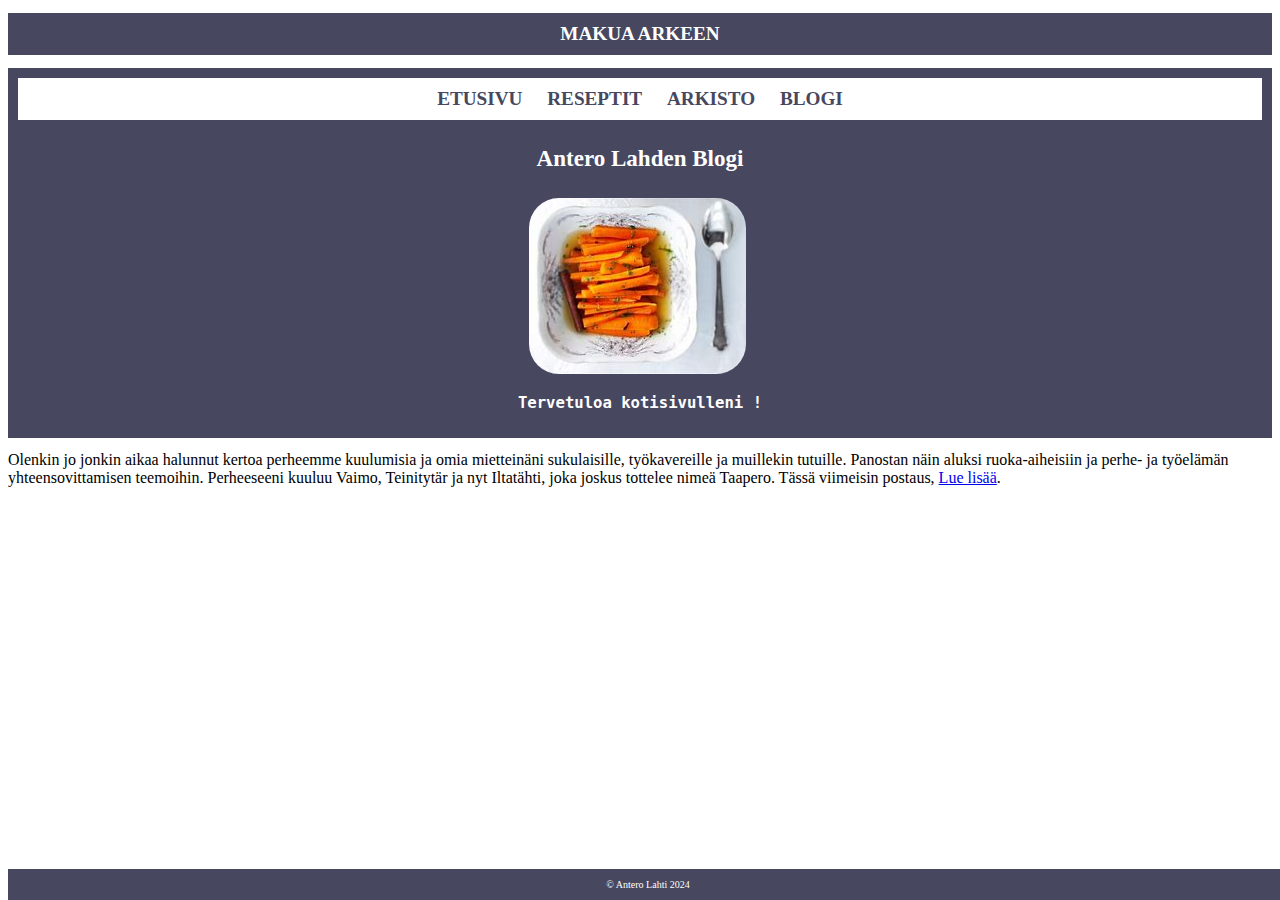
<file: Index.html>
<!DOCTYPE html>
<html lang="fi">
<head> <meta charset="UTF-8"> <meta name="viewport" content="width=device-width, initial-scale=1.0">
<title>Makua Arkeen</title>
<link rel="stylesheet"href="tyyli.css">
</head
body>
<nav class="navbar"></nav>
<h1>MAKUA ARKEEN<h1>  

  <div class="navbar">
    <ul>
      <li><a href="index.html">ETUSIVU</a></li>
      <li><a href="reseptit.html">RESEPTIT</a></li>
      <li><a href="arkisto.html">ARKISTO</a></li>
      <li><a href="blogi.html">BLOGI</a></li>
    </ul>
 </div>       

</body>

<main>
  
<section>
  <h1>Antero Lahden Blogi
    
    </h2>
  
    <img style= "border-radius: 30px;"
    src="Rakuunaporkkanat_0602.jpg" alt="Rakuunaporkkanat">
    <img/>

    <pre>Tervetuloa kotisivulleni !</pre>
    </section></h2>

   <article>Olenkin jo jonkin aikaa halunnut kertoa perheemme kuulumisia 
    ja omia mietteinäni sukulaisille, työkavereille ja muillekin tutuille.
    Panostan näin aluksi ruoka-aiheisiin ja perhe- ja työelämän 
    yhteensovittamisen teemoihin. 
    Perheeseeni kuuluu Vaimo, Teinitytär ja nyt Iltatähti, joka joskus
    tottelee nimeä Taapero.  
     
    Tässä viimeisin postaus, <a href="arkisto.html">Lue lisää</a>.
     
   </article>
  
</section>
</main>

<footer>
    &copy; Antero Lahti 2024 
</footer>

</body>
</html>
</file>
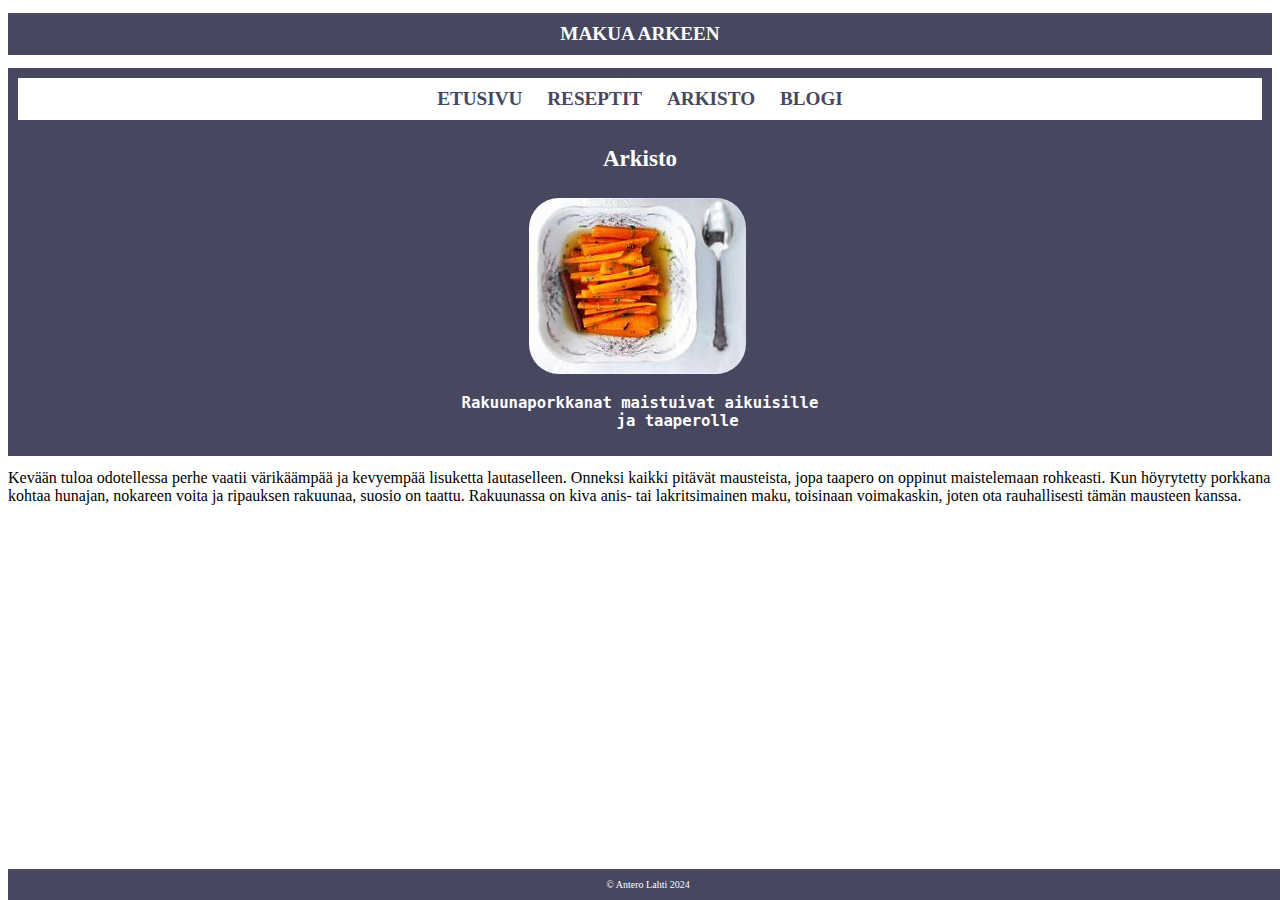
<file: arkisto.html>
<!DOCTYPE html>
<html lang="fi">
<head> <meta charset="UTF-8"> <meta name="viewport" content="width=device-width, initial-scale=1.0">
<title>Makua Arkeen</title>
<link rel="stylesheet"href="tyyli.css">
</head
body>
<nav class="navbar"></nav>
<h1>MAKUA ARKEEN<h1>  

  <div class="navbar">
    <ul>
      <li><a href="etusivu.html">ETUSIVU</a></li>
      <li><a href="reseptit.html">RESEPTIT</a></li>
      <li><a href="arkisto.html">ARKISTO</a></li>
      <li><a href="blogi.html">BLOGI</a></li>
    </ul>
 </div>       

</body>

<main>
  

  <section>
    <h1>Arkisto</h1>
    
      <img style= "border-radius: 30px;"
      src="Rakuunaporkkanat_0602.jpg" alt="Rakuunaporkkanat">
      <img/>
  
      <pre> Rakuunaporkkanat maistuivat aikuisille 
        ja taaperolle</pre>
      <section>
        </h2>   
              

        Kevään tuloa odotellessa perhe vaatii värikäämpää ja kevyempää lisuketta lautaselleen.
        Onneksi kaikki pitävät mausteista, jopa taapero on oppinut maistelemaan rohkeasti. Kun höyrytetty 
        porkkana kohtaa hunajan, nokareen voita ja ripauksen rakuunaa, suosio on taattu. 
        Rakuunassa on kiva anis- tai lakritsimainen maku, toisinaan voimakaskin, 
        joten ota rauhallisesti tämän mausteen kanssa.
        </h2>
        
       </section

  
  
</section>
</main>

<footer>
    &copy; Antero Lahti 2024 
</footer>

</body>
</html>
</file>
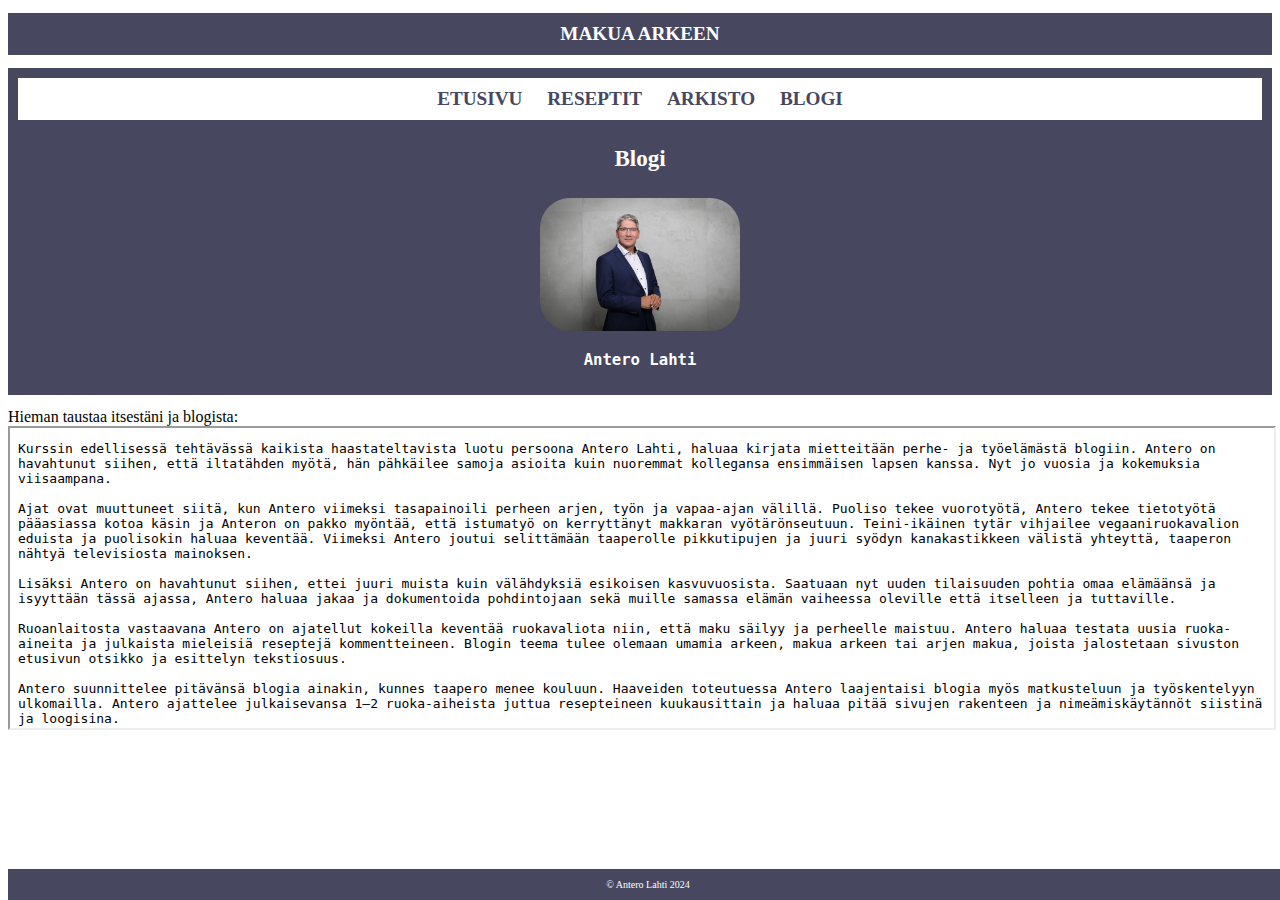
<file: blogi.html>
<!DOCTYPE html>
<html lang="fi">
<head> <meta charset="UTF-8"> <meta name="viewport" content="width=device-width, initial-scale=1.0">
<title>Makua Arkeen</title>
<link rel="stylesheet"href="tyyli.css">
</head
body>
<nav class="navbar"></nav>
<h1>MAKUA ARKEEN<h1>  

  <div class="navbar">
    <ul>
      <li><a href="etusivu.html">ETUSIVU</a></li>
      <li><a href="reseptit.html">RESEPTIT</a></li>
      <li><a href="arkisto.html">ARKISTO</a></li>
      <li><a href="blogi.html">BLOGI</a></li>
    </ul>
 </div>       

</body>

<main>


<section>
  <h1>Blogi</h1>
  <img style= "border-radius: 30px;"
   src="Antero_itse.jpg" width="200" alt="Antero Lahti">
  <pre>Antero Lahti</pre>
</section></h2>    


  <article>Hieman taustaa itsestäni ja blogista:
    <!DOCTYPE html>
<html lang="fi">
<head>
    <meta charset="UTF-8">
    <meta name="viewport" content="width=device-width, initial-scale=1.0">
    <title>Document</title>
</head>
<body>
    <iframe src="A.txt" width="100%" height="300px"></iframe>
</body>
</html>       
        
 </article> 
</section> 

<footer>
  &copy; Antero Lahti 2024 
</footer>

</body>
</html>
</file>
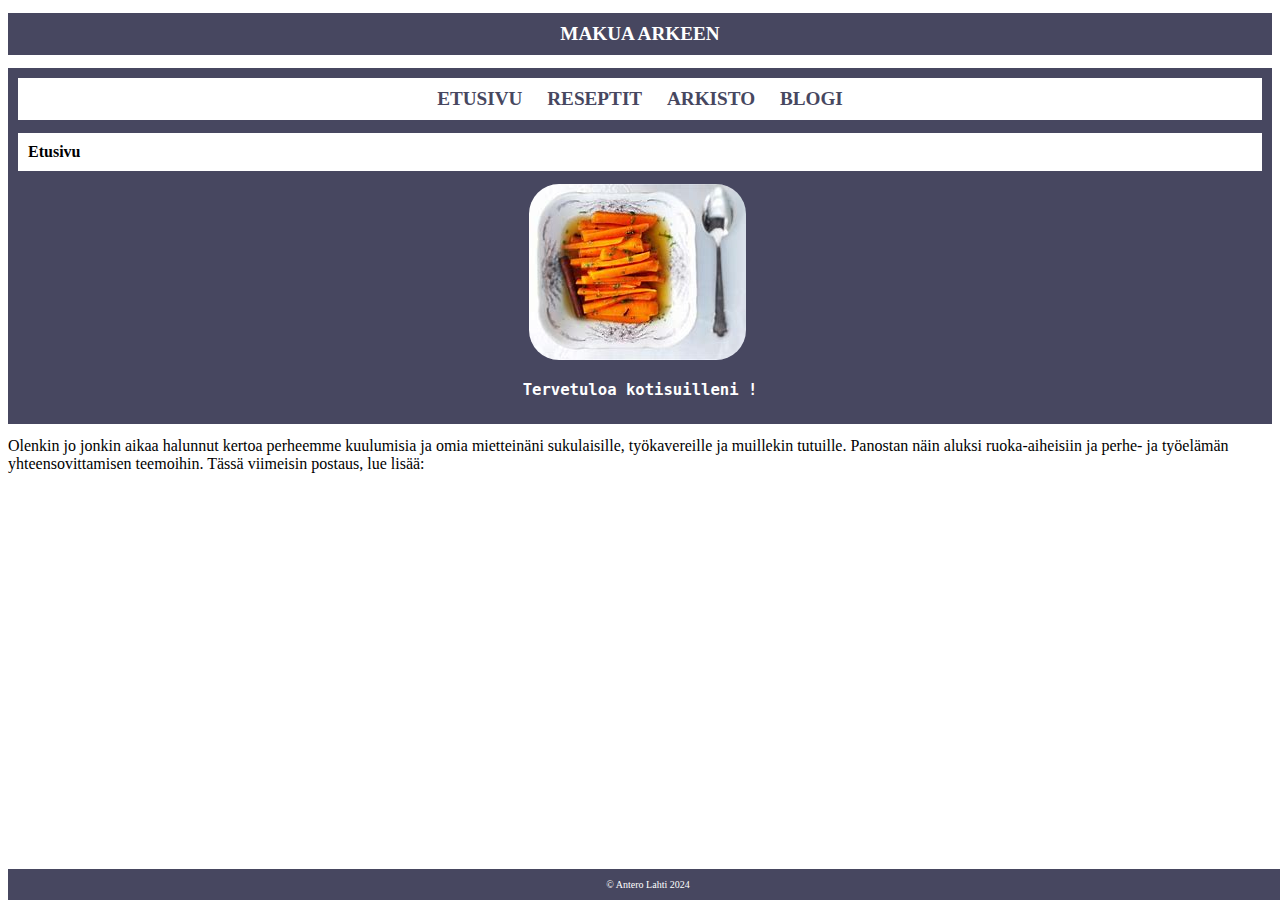
<file: etusivu.html>
<!DOCTYPE html>
<html lang="fi">
<head> <meta charset="UTF-8"> <meta name="viewport" content="width=device-width, initial-scale=1.0">
<title>Makua Arkeen</title>
<link rel="stylesheet"href="tyyli.css">
</head
body>
<nav class="navbar"></nav>
<h1>MAKUA ARKEEN<h1>  

  <div class="navbar">
    <ul>
      <li><a href="etusivu.html">ETUSIVU</a></li>
      <li><a href="reseptit.html">RESEPTIT</a></li>
      <li><a href="arkisto.html">ARKISTO</a></li>
      <li><a href="blogi.html">BLOGI</a></li>
    </ul>
 </div>       

</body>

<main>
  
<section>
  <h2>Etusivu</h2>
  
    <img style= "border-radius: 30px;"
    src="Rakuunaporkkanat_0602.jpg" alt="Rakuunaporkkanat">
    <img/>

    <pre>Tervetuloa kotisuilleni !</pre>
    </section></h2>

   <article>Olenkin jo jonkin aikaa halunnut kertoa perheemme kuulumisia 
    ja omia mietteinäni sukulaisille, työkavereille ja muillekin tutuille.
    Panostan näin aluksi ruoka-aiheisiin ja perhe- ja työelämän 
    yhteensovittamisen teemoihin.
    Tässä viimeisin postaus, lue lisää:
    
   </article>
  
</section>
</main>

<footer>
    &copy; Antero Lahti 2024 
</footer>

</body>
</html>
</file>
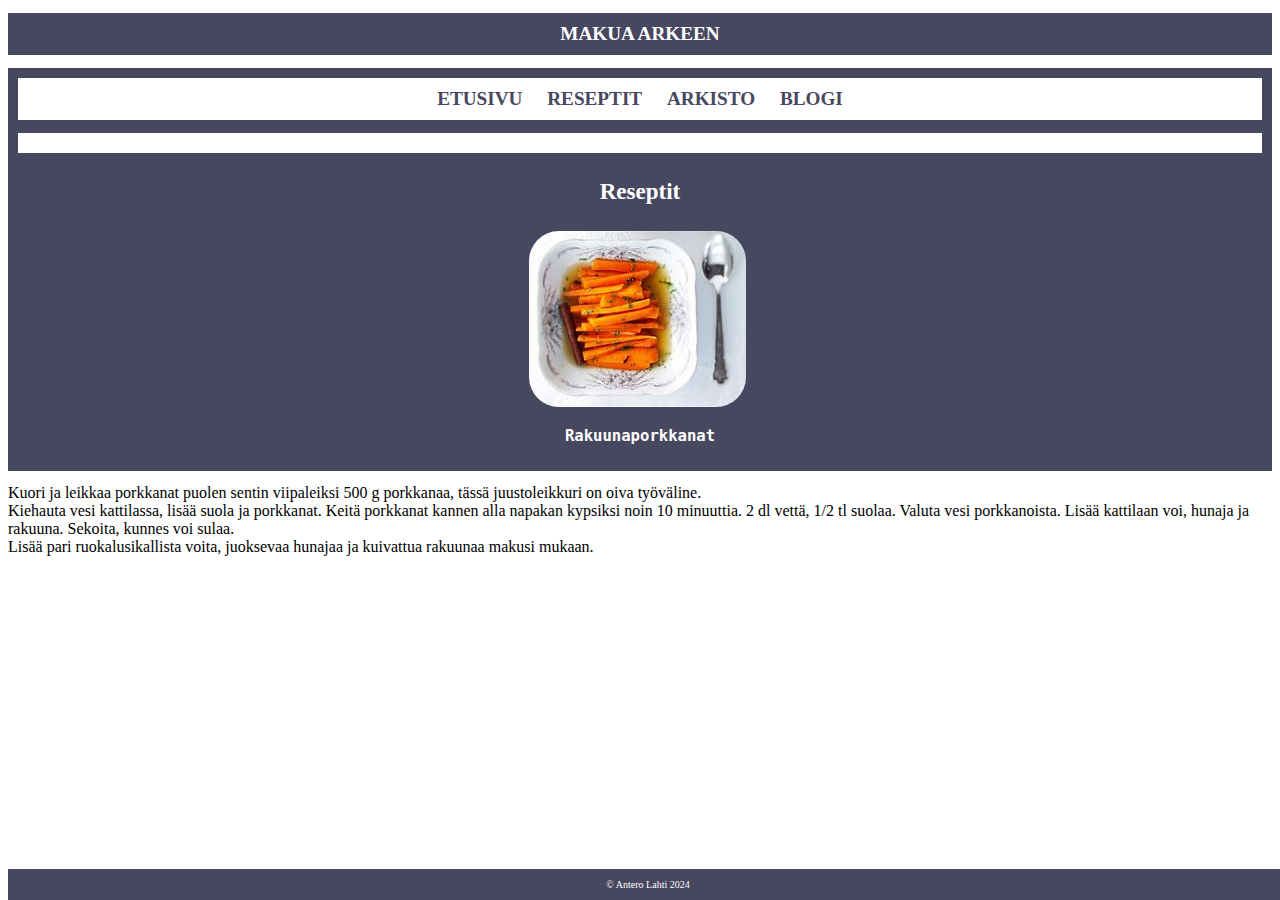
<file: reseptit.html>
<!DOCTYPE html>
<html lang="fi">
<head> <meta charset="UTF-8"> <meta name="viewport" content="width=device-width, initial-scale=1.0">
<title>Makua Arkeen</title>
<link rel="stylesheet"href="tyyli.css">
</head
body>
<nav class="navbar"></nav>
<h1>MAKUA ARKEEN<h1>  

  <div class="navbar">
    <ul>
      <li><a href="etusivu.html">ETUSIVU</a></li>
      <li><a href="reseptit.html">RESEPTIT</a></li>
      <li><a href="arkisto.html">ARKISTO</a></li>
      <li><a href="blogi.html">BLOGI</a></li>
    </ul>
 </div>       

</body>
<main>

  <h3> 
</main>

  <section>
    <h1>Reseptit</h1>
    
      <img style= "border-radius: 30px;"
      src="Rakuunaporkkanat_0602.jpg" alt="Rakuunaporkkanat">
      <img/>
  
      <pre>Rakuunaporkkanat</pre>
      </section></h2>    

  <article>
    Kuori ja leikkaa porkkanat puolen sentin viipaleiksi
    500 g porkkanaa, tässä juustoleikkuri on oiva työväline. <br>
    Kiehauta vesi kattilassa, lisää suola ja porkkanat. Keitä porkkanat kannen alla napakan kypsiksi noin 10 minuuttia.
    2 dl vettä, 1/2 tl suolaa.
    Valuta vesi porkkanoista. Lisää kattilaan voi, hunaja ja rakuuna. Sekoita, kunnes voi sulaa. <br>
    Lisää pari ruokalusikallista voita, juoksevaa hunajaa ja kuivattua rakuunaa makusi mukaan.

  </article>
  </section>

<footer>
  &copy; Antero Lahti 2024 
</footer>

</body>
</html>
</file>
<file: tyyli.css>
h1 {
    background-color: #474760; /* Siniharmaa */
    color: #ffffff;
    font-size: larger;
    padding: 10px ;
    text-align: center;
    
}
.navbar ul {
    list-style-type: none;
    font-size: smallest;        
    background-color: #ffffff;
    color: #474760;
    padding: 0;
    margin: 0;
    overflow: hidden;      
  }
  
  .navbar a {
    text-decoration: none;
    color: #474760;
    padding: 10px;
    display: flex;
    text-align: center; 
     
  }

  a:hover{
    color: green;
  }
  
  .navbar li {
    display: inline-block; /* Tai voit käyttää display: inline; */
  }
  .article{
    background-color: #ffffff;
    color: #000000;
    font-size: small;
    padding: 10px;
    margin-left: 0;
    text-align: center;
    display: inline-block;
    

  }

  h2{
    background-color: #ffffff;
    color: #000000;
    font-size: medium;
    padding: 10px;
    margin-left: 0;
    display: flex;
   text-align: left;

  }

  h3{
    background-color: #ffffff;
    color: #000000;
    font-size: small;
    padding: 10px;
    margin-left: 0;
    display: flex;
   text-align: left;
  }



 
  
    
  
 

 

  
    
  

  
  

  

  footer {
   
     background-color: #474760; /* Siniharmaa */
     color: #ffffff;
     text-align: center;
     font-size: x-small;
     padding: 10px 0;
    position: fixed;
    bottom: 0;
    width: 100%;
  }
</file>
